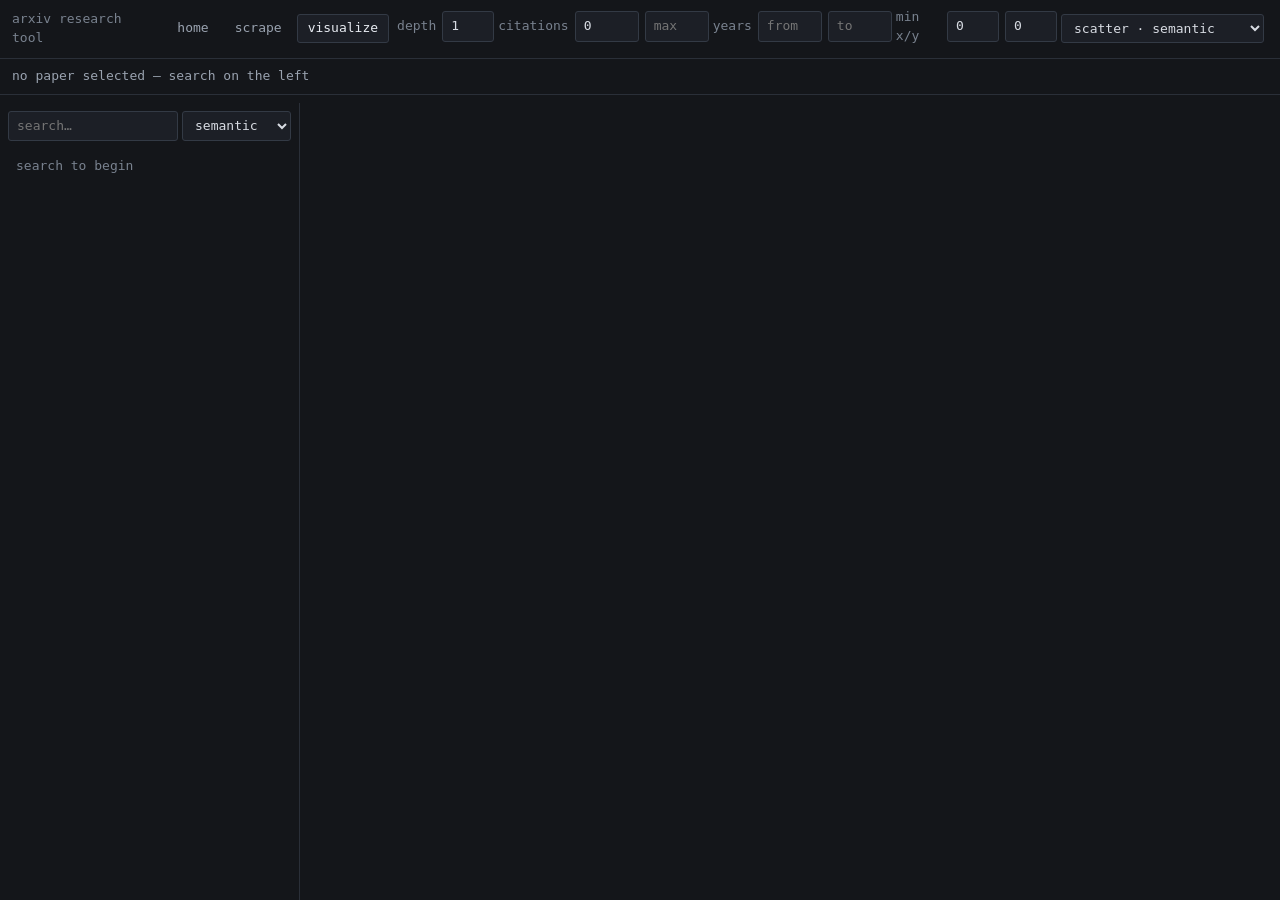
<file: src/static/vis.html>
<!doctype html>
<html lang="en">
<head>
<meta charset="utf-8">
<title>visualize · arxiv research tool</title>
<link rel="stylesheet" href="styles.css">
</head>
<body>

<nav>
  <span class="brand">arxiv research tool</span>
  <a href="index.html">home</a>
  <a href="scrape.html">scrape</a>
  <a href="vis.html">visualize</a>
  <span class="spacer"></span>
  <label style="color:#79828f; display:flex; gap:6px; align-items:center"
         title="how many citation hops out to pull in — everything is still compared to the base paper">
    depth
    <input id="depth" type="number" value="1" min="1" max="4" style="width:52px">
  </label>
  <label style="color:#79828f; display:flex; gap:6px; align-items:center"
         title="citation band — max blank = no upper limit; set it to hide the famous anchors">
    citations
    <input id="minCitations" type="number" value="0" min="0" placeholder="min" style="width:64px">
    <input id="maxCitations" type="number" min="0" placeholder="max" style="width:64px">
  </label>
  <label style="color:#79828f; display:flex; gap:6px; align-items:center">
    years
    <input id="minYear" type="number" placeholder="from" style="width:64px">
    <input id="maxYear" type="number" placeholder="to" style="width:64px">
  </label>
  <label id="axisMinCtl" style="color:#79828f; display:flex; gap:6px; align-items:center"
         title="drop candidates below these on each axis — cuts near-origin noise (x = coupling magnitude, y = the y-axis metric)">
    min x/y
    <input id="minX" type="number" value="0" min="0" max="1" step="0.02" placeholder="x" style="width:52px">
    <input id="minY" type="number" value="0" min="0" max="1" step="0.02" placeholder="y" style="width:52px">
  </label>
  <select id="viewmode">
    <option value="scatter">scatter · semantic</option>
    <option value="cocite">scatter · co-citation</option>
    <option value="graph">citation graph</option>
  </select>
  <span id="status"></span>
</nav>

<div id="title">no paper selected — search on the left</div>
<div id="axishint" class="muted" style="padding:2px 12px 6px; font-size:11px"></div>

<main>
  <div id="sidebar">
    <div class="controls">
      <input id="q" placeholder="search…" style="flex:1; min-width:0">
      <select id="mode">
        <option value="sim">semantic</option>
        <option value="fts">keyword</option>
        <option value="id">id lookup</option>
      </select>
    </div>
    <div id="hits"><div class="empty">search to begin</div></div>
  </div>
  <div id="view"></div>
</main>

<script src="common.js"></script>
<script src="vis.js"></script>
</body>
</html>
</file>
<file: src/static/styles.css>
* { box-sizing: border-box; }

/* Dark scrollbars to match the theme - the browser default is a light system bar. */
* { scrollbar-width: thin; scrollbar-color: #333a45 #14161a; }
::-webkit-scrollbar { width: 10px; height: 10px; }
::-webkit-scrollbar-track { background: #14161a; }
::-webkit-scrollbar-thumb {
  background: #2a2f38; border-radius: 5px; border: 2px solid #14161a;
}
::-webkit-scrollbar-thumb:hover { background: #3a414c; }
::-webkit-scrollbar-corner { background: #14161a; }

/* Drop the light native up/down spinners on number inputs (can't be recoloured). */
input[type=number] { -moz-appearance: textfield; }
input[type=number]::-webkit-inner-spin-button,
input[type=number]::-webkit-outer-spin-button { -webkit-appearance: none; margin: 0; }

body {
  margin: 0;
  font: 13px/1.45 ui-monospace, SFMono-Regular, Consolas, monospace;
  background: #14161a; color: #d8dce3;
  height: 100vh; display: flex; flex-direction: column;
}

a { color: #6fa8dc; }

nav {
  display: flex; gap: 4px; align-items: center;
  padding: 8px 12px; border-bottom: 1px solid #2a2f38;
}
nav .brand { color: #79828f; margin-right: 10px; }
nav a {
  color: #9aa3b0; text-decoration: none;
  padding: 4px 10px; border-radius: 3px; border: 1px solid transparent;
}
nav a:hover { background: #1c1f26; }
nav a.active { color: #e8ecf2; background: #1c1f26; border-color: #333a45; }
nav .spacer { flex: 1; }
#status { color: #79828f; }

input, select, button, textarea {
  font: inherit; background: #1c1f26; color: #d8dce3;
  border: 1px solid #333a45; border-radius: 3px; padding: 5px 8px;
}
input:focus, select:focus { outline: 1px solid #4a7ec4; }
button { cursor: pointer; }
button:hover:not(:disabled) { background: #262b34; }
button:disabled { opacity: .5; cursor: default; }

label { display: block; color: #9aa3b0; margin-bottom: 4px; }
label .hint { color: #79828f; }

.page { flex: 1; overflow-y: auto; padding: 24px; }
.narrow { max-width: 620px; margin: 0 auto; }
.field { margin-bottom: 18px; }
.card {
  border: 1px solid #2a2f38; border-radius: 4px;
  padding: 14px; margin-bottom: 12px; background: #171a1f;
}
.card h2 { margin: 0 0 6px; font-size: 14px; color: #e8ecf2; }
.card p { margin: 0; color: #79828f; }
.muted { color: #79828f; }
h1 { font-size: 18px; margin: 0 0 4px; color: #e8ecf2; }

.stats { display: flex; gap: 20px; flex-wrap: wrap; margin: 14px 0 22px; }
.stat .n { font-size: 20px; color: #e8ecf2; }
.stat .k { color: #79828f; font-size: 11px; }

main { flex: 1; display: flex; min-height: 0; }
#sidebar { width: 300px; border-right: 1px solid #2a2f38; overflow-y: auto; padding: 8px; }
#sidebar .controls { display: flex; gap: 4px; margin-bottom: 8px; }
#view { flex: 1; position: relative; overflow: hidden; }
#title { padding: 8px 12px; border-bottom: 1px solid #2a2f38; color: #9aa3b0; }
#title b { color: #e8ecf2; }

.hit { padding: 6px; border-radius: 3px; cursor: pointer; border: 1px solid transparent; }
.hit:hover { background: #1c1f26; border-color: #333a45; }
.hit .meta { color: #79828f; font-size: 11px; }
.empty { color: #79828f; padding: 8px; }

svg { width: 100%; height: 100%; display: block; }
.node { cursor: pointer; }
.node:hover circle { stroke: #e8ecf2; stroke-width: 2; }
.axis { stroke: #333a45; }
.axis-label { fill: #79828f; font-size: 11px; }
.axis-tick { fill: #5f6874; font-size: 10px; }
</file>
